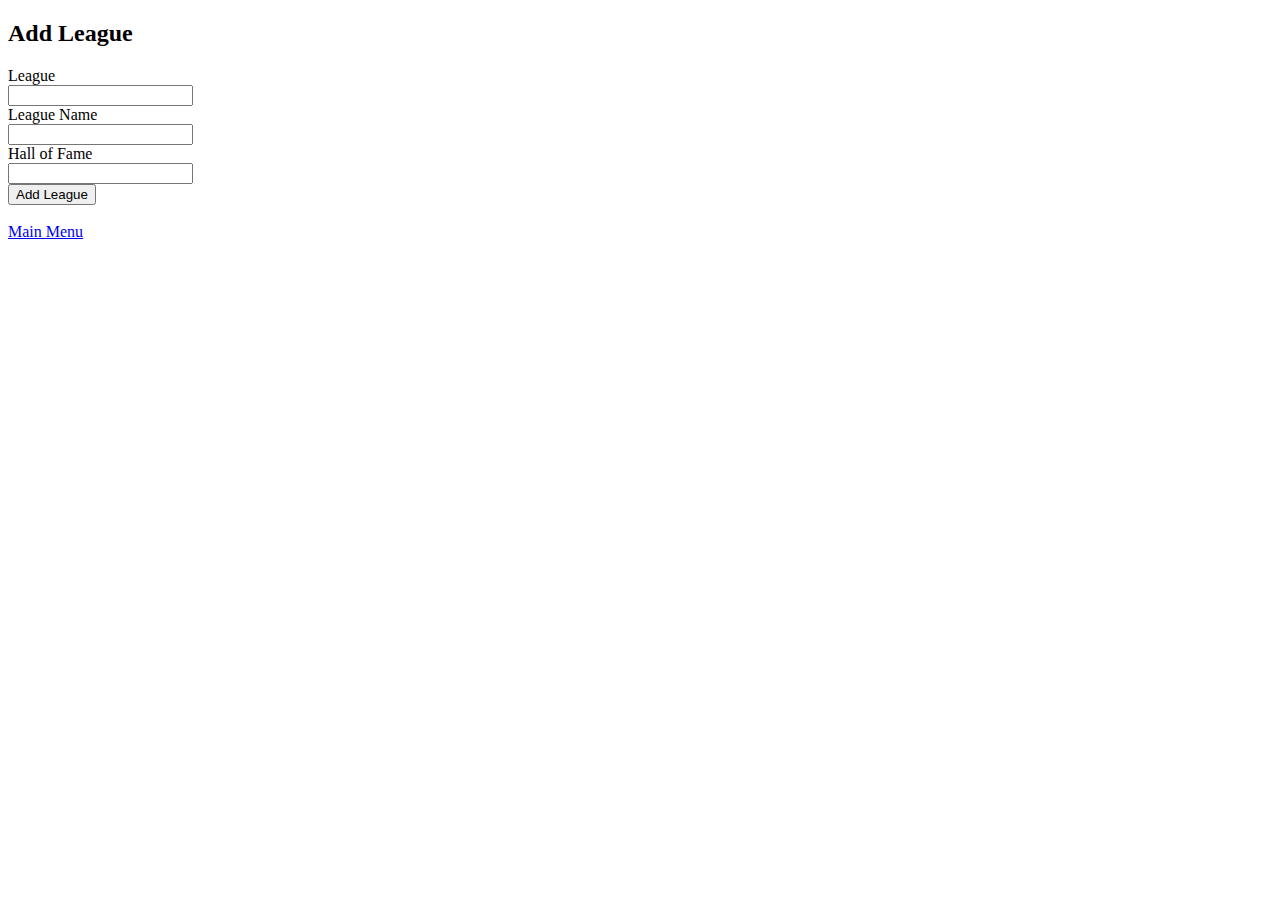
<file: src/main/resources/templates/add-league.html>
<!DOCTYPE html>
<html xmlns="http://www.w3.org/1999/xhtml"
	  xmlns:th="http://www.thymeleaf.org">
<head>
<meta charset="UTF-8">
<title>Add League</title>
<link th:href="@{/styles.css}" rel="stylesheet" />
</head>
<body>
	<h2>Add League</h2>
	<form action="/addLeague" method="post">
		<label>League</label><br/>
		<input class="col15" type="text" name="leagueId"><br/>
		<label>League Name</label><br/>
		<input class="col60" type="text" name="leagueName"><br/>
		<label>Hall of Fame</label><br/>
		<input class="col25" type="text" name="hallOfFame"><br/>
		<input type="submit" value="Add League">
	</form>
	<br/>
	<a href="index.html">Main Menu</a>
</body>
</html>
</file>
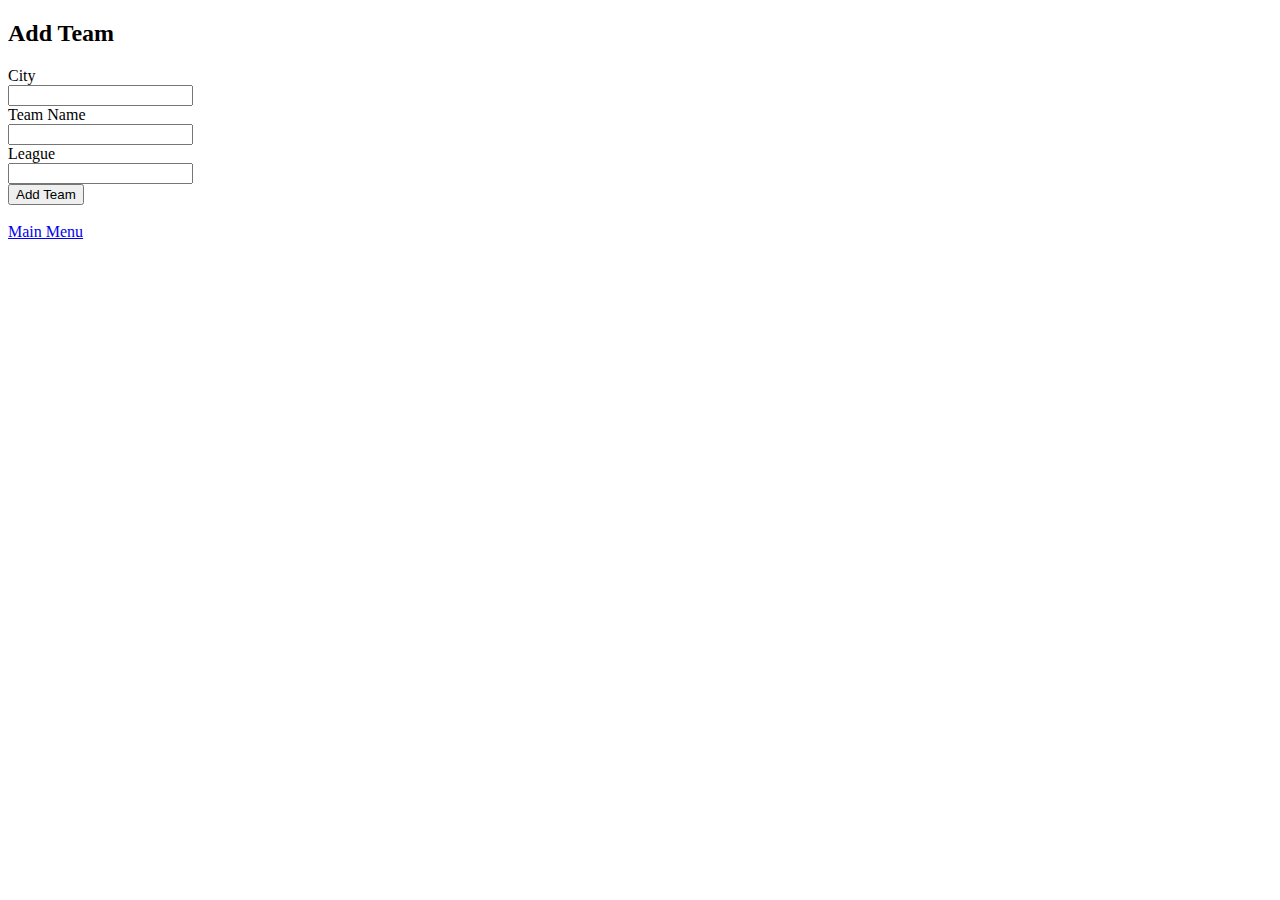
<file: src/main/resources/templates/add-team.html>
<!DOCTYPE html>
<html xmlns="http://www.w3.org/1999/xhtml"
	  xmlns:th="http://www.thymeleaf.org">
<head>
<meta charset="UTF-8">
<title>Add League</title>
<link th:href="@{/styles.css}" rel="stylesheet" />
</head>
<body>
	<h2>Add Team</h2>
	<form action="/addTeam" method="post">
		<label>City</label><br/>
		<input class="col25" type="text" name="city"><br/>
		<label>Team Name</label><br/>
		<input class="col30" type="text" name="name"><br/>
		<label>League</label><br/>
		<input class="col15" type="text" name="league"><br/>
		<input type="submit" value="Add Team">
	</form>
	<br/>
	<a href="index.html">Main Menu</a>
</body>
</html>
</file>
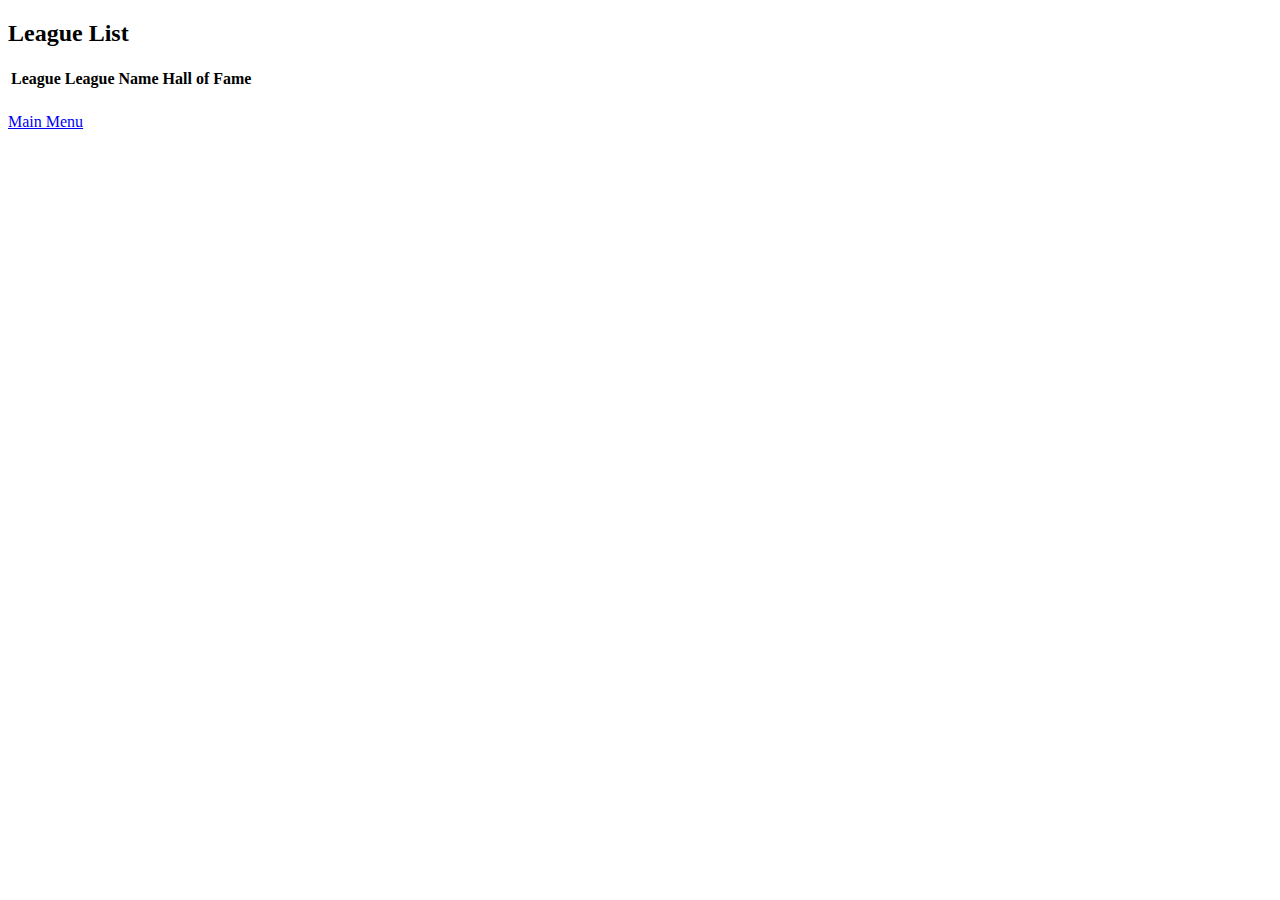
<file: src/main/resources/templates/league-list.html>
<!DOCTYPE html>
<html xmlns="http://www.w3.org/1999/xhtml"
	  xmlns:th="http://www.thymeleaf.org">
<head>
<meta charset="UTF-8">
<title>Sports Leagues</title>
<link th:href="@{/styles.css}" rel="stylesheet" />
</head>

<body>
	<h2>League List</h2>
	<table>
	  <thead>
		<tr>
			<th class=col15>League</th>
			<th class=col60>League Name</th>
			<th class=col25>Hall of Fame</th>
		</tr>
	  </thead>
	  <tbody>
		<tr th:each="league: ${leagues}">
			<td class=col15 th:text="${league.sport}"></td>
			<td class=col60 th:text="${league.leagueName}"></td>
			<td class=col25 th:text="${league.hallOfFame}"></td>
		</tr>
	  </tbody>
	</table>
	<br/>
    <a href="index.html">Main Menu</a>
</body>
</html>
</file>
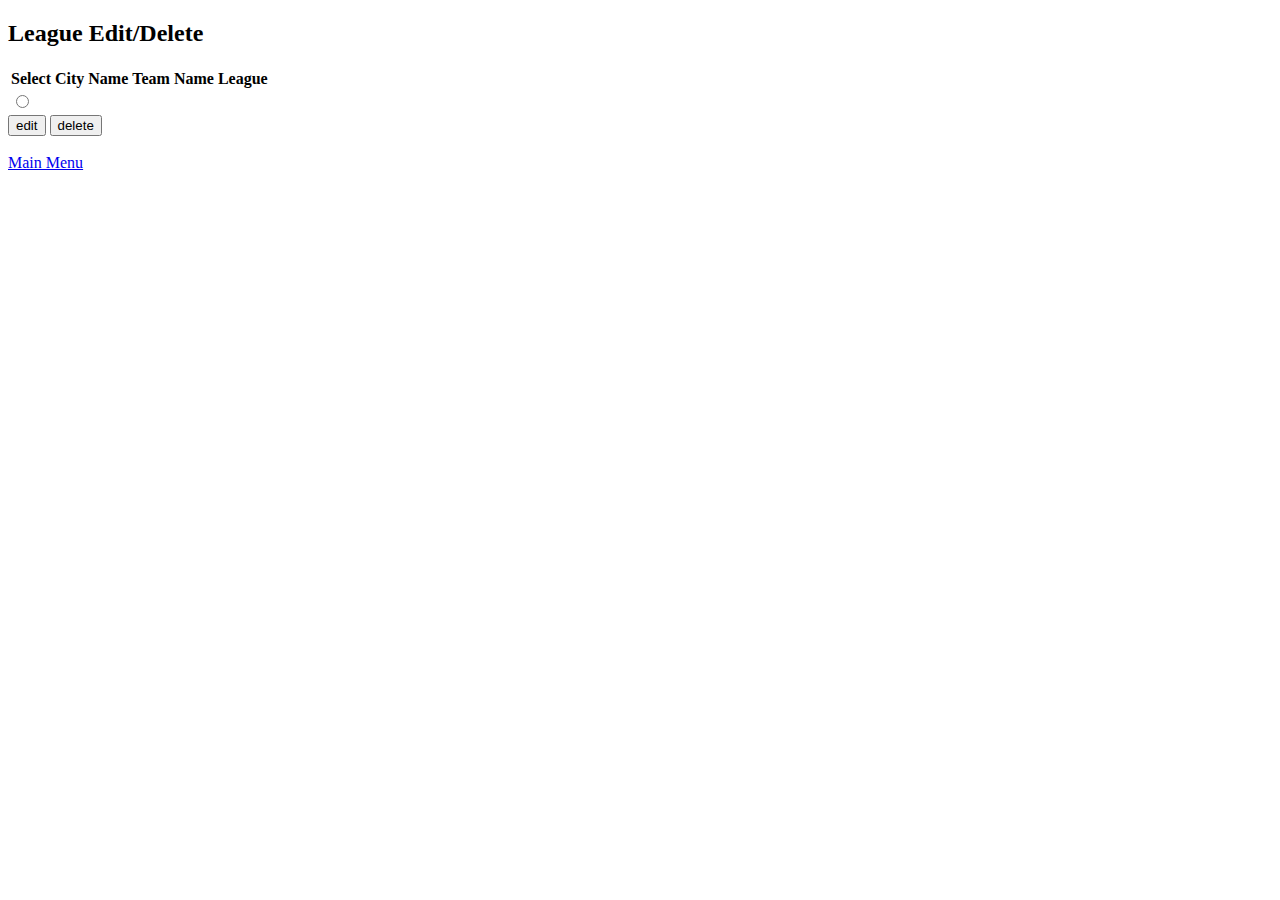
<file: src/main/resources/templates/team-list.html>
<!DOCTYPE html>
<html xmlns="http://www.w3.org/1999/xhtml"
	  xmlns:th="http://www.thymeleaf.org">
<head>
<meta charset="UTF-8">
<title>Sports Teams</title>
<link th:href="@{/styles.css}" rel="stylesheet" />
</head>
<body>
	<h2>League Edit/Delete</h2>
  <form method="post" action="/editTeam">
	<table>
		<tr>
			<th class="col15">Select</th>
			<th class="col25">City Name</th>
			<th class="col30">Team Name</th>
			<th class="col15">League</th>
		</tr>
		<tr th:each="team: ${teams}">
			<td class="col15"><input type="radio" name="id" th:value="${team.id}"></td>
			<td class="col25" th:text="${team.city}"></td>
			<td class="col30" th:text="${team.name}"></td>
			<td class="col15" th:text="${team.league.sport}"></td>
		</tr>
	</table>
	<input type="submit" value="edit"   name="editTeam">
	<input type="submit" value="delete" name="deleteTeam">
  </form>
  <br/>
  <a href="index.html">Main Menu</a>
</body>
</html>
</file>
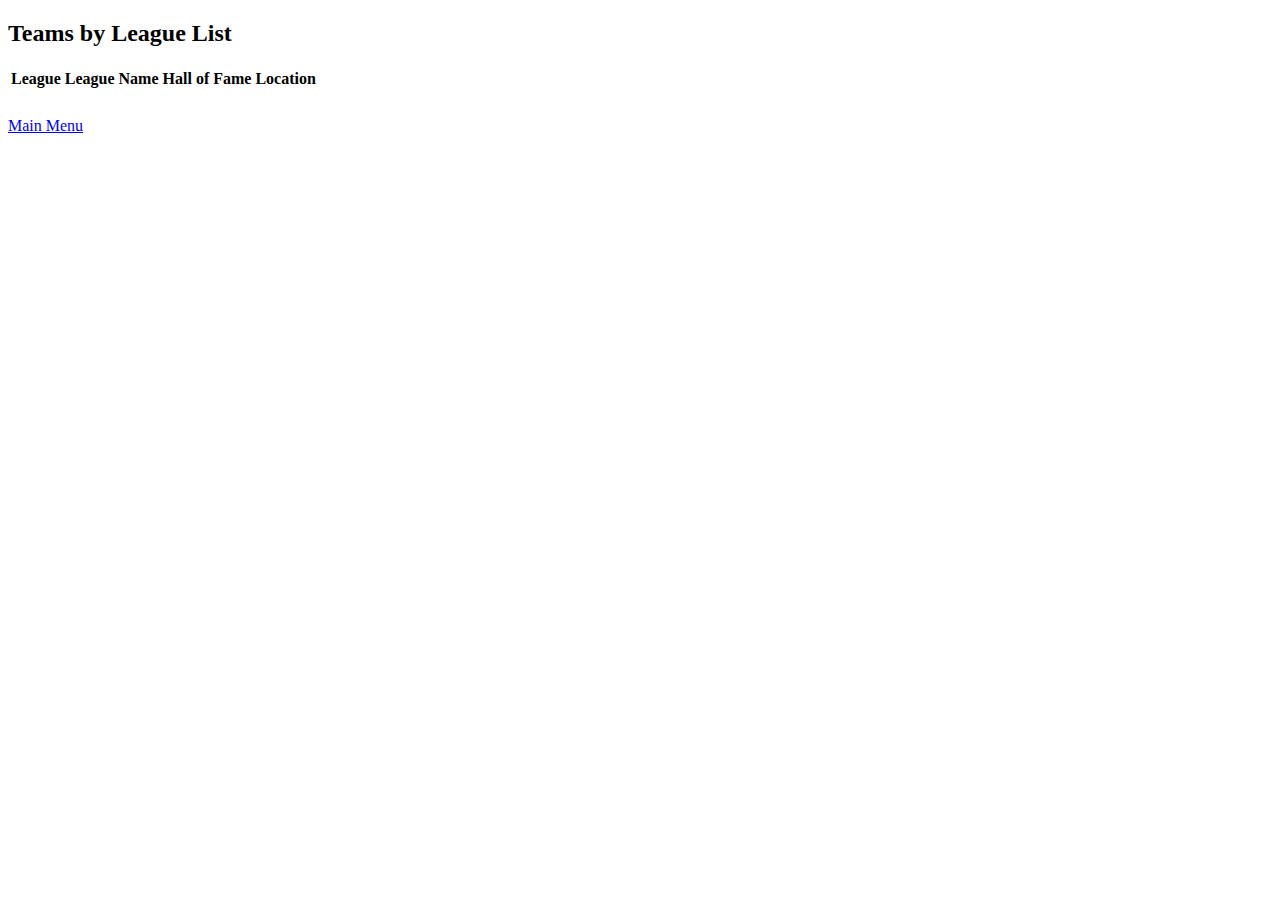
<file: src/main/resources/templates/teams-by-league-list.html>
<!DOCTYPE html>
<html xmlns="http://www.w3.org/1999/xhtml"
	  xmlns:th="http://www.thymeleaf.org">
<meta charset="UTF-8">
<title>Teams by League</title>
<link th:href="@{/styles.css}" rel="stylesheet" />
</head>
<body>
	<h2>Teams by League List</h2>
	<table>
	  <thead>
		<tr>
			<th class="col15">League</th>
			<th class="col60">League Name</th>
			<th class="col25">Hall of Fame Location</th>
		</tr>
	  </thead>
	  <tbody th:each="league: ${leagues}">
		<tr>
			 <td class="col15" th:text=${league.sport}></td>
			 <td class="col60" th:text=${league.leagueName}></td>
			 <td class="col25" th:text=${league.hallOfFame}></td>
		</tr>
		<tr th:each="team: ${league.listOfTeams}">
			<td class="col15"></td>
			<td class="col30" th:text=${team.city}></td>
			<td class="col30" th:text=${team.name}></td>
		</tr>
	  </tbody>
	</table>
	<br/>
   <a href="index.html">Main Menu</a>
</body>
</html>
</file>
